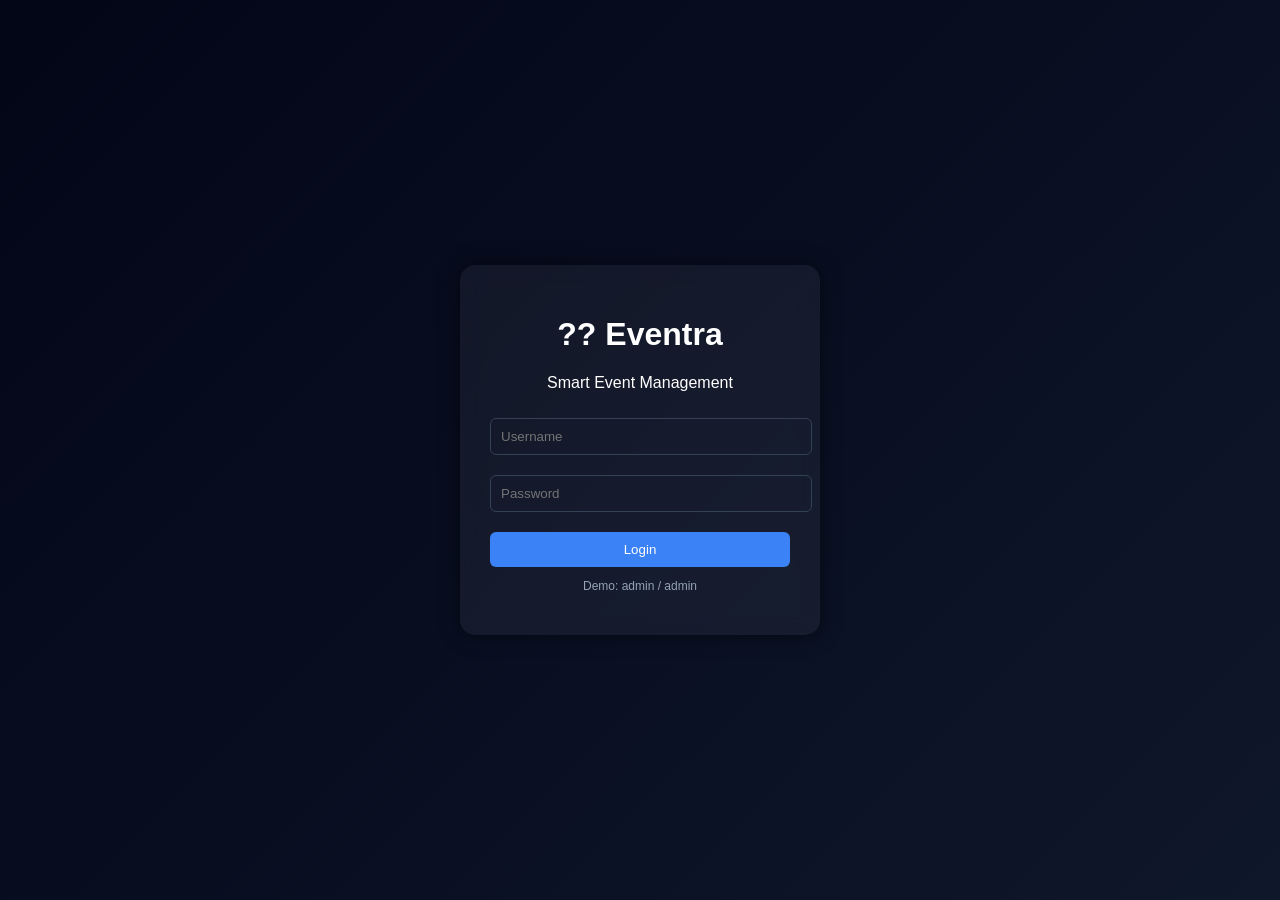
<file: index.html>
<!DOCTYPE html>
<html>
<head>
  <title>Eventra Login</title>
  <link rel="stylesheet" href="style.css">
</head>
<body class="center">

<div class="glass-box">
  <h1>?? Eventra</h1>
  <p>Smart Event Management</p>

  <input id="user" placeholder="Username">
  <input id="pass" type="password" placeholder="Password">

  <button onclick="login()">Login</button>
  <p class="hint">Demo: admin / admin</p>
</div>

<script src="script.js"></script>
</body>
</html>
</file>
<file: style.css>
body {
  margin: 0;
  font-family: Arial;
  background: linear-gradient(135deg,#020617,#0f172a);
  color: white;
}

/* CENTER BOX */
.center {
  display: flex;
  justify-content: center;
  align-items: center;
  height: 100vh;
}

/* GLASS EFFECT */
.glass-box {
  background: rgba(255,255,255,0.05);
  backdrop-filter: blur(10px);
  padding: 30px;
  border-radius: 15px;
  width: 300px;
  text-align: center;
  box-shadow: 0 0 20px rgba(0,0,0,0.5);
}

/* INPUTS */
input {
  width: 100%;
  padding: 10px;
  margin: 10px 0;
  background: transparent;
  border: 1px solid #334155;
  color: white;
  border-radius: 6px;
}

/* BUTTON */
button {
  width: 100%;
  padding: 10px;
  margin-top: 10px;
  background: #3b82f6;
  border: none;
  border-radius: 6px;
  color: white;
  cursor: pointer;
  transition: 0.3s;
}

button:hover {
  transform: scale(1.05);
  background: #2563eb;
}

/* SIDEBAR */
.sidebar {
  width: 220px;
  height: 100vh;
  position: fixed;
  background: #020617;
  padding: 20px;
}

.sidebar ul li {
  list-style: none;
  padding: 10px;
  cursor: pointer;
}

.sidebar ul li:hover {
  background: #1e293b;
}

/* MAIN */
.main {
  margin-left: 240px;
  padding: 20px;
}

/* STATS */
.stats {
  display: flex;
  gap: 20px;
}

.card {
  background: rgba(255,255,255,0.05);
  padding: 20px;
  border-radius: 12px;
  flex: 1;
  transition: 0.3s;
}

.card:hover {
  transform: scale(1.05);
}

/* GRID */
.grid {
  display: grid;
  grid-template-columns: repeat(auto-fit,minmax(200px,1fr));
  gap: 20px;
  margin-top: 20px;
}

.event {
  background: rgba(255,255,255,0.05);
  padding: 15px;
  border-radius: 12px;
  transition: 0.3s;
}

.event:hover {
  transform: translateY(-5px);
}

.hint {
  font-size: 12px;
  color: #94a3b8;
}
</file>
